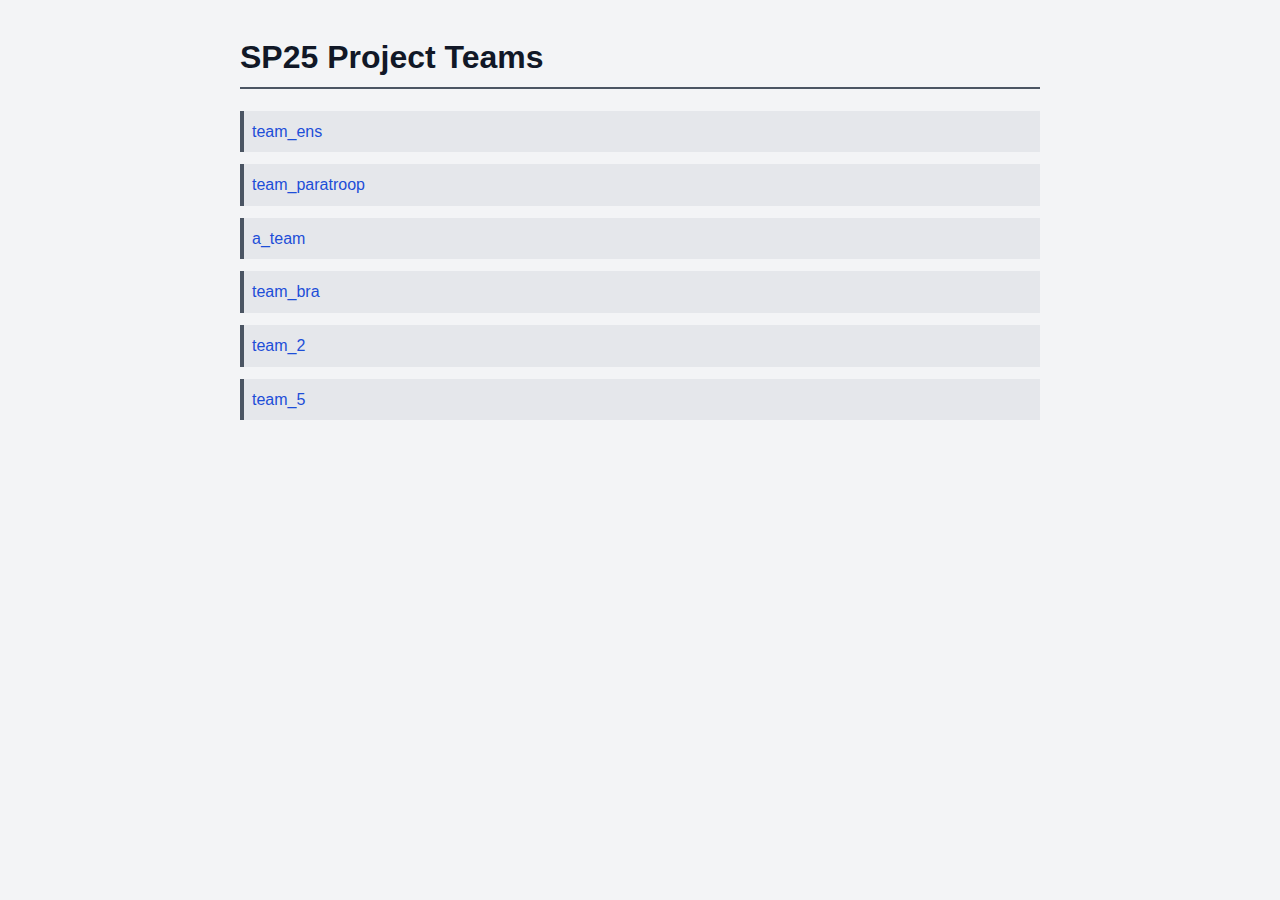
<file: index.html>
<!DOCTYPE html>
<html lang="en">
<head>
  <meta charset="UTF-8">
  <title>SE4003 SP25 Projects</title>
  <link rel="stylesheet" href="style.css">
</head>
<body>
  <h1>SP25 Project Teams</h1>
  <ul id="team-list">
      <li><a href="https://github.com/navalpostgraduateschool/caterpillar">team_ens</a></li>
      
      <li><a href="https://github.com/navalpostgraduateschool/ugv_urban_ops">team_paratroop</a></li>
  </ul>

    <script src="sp25/teams.js"></script>

</body>
</html>
</file>
<file: style.css>
/* Base layout */
body {
  font-family: "Segoe UI", Tahoma, Geneva, Verdana, sans-serif;
  background-color: #f3f4f6; /* light gray */
  color: #1f2937; /* dark slate gray */
  margin: 2rem auto;
  max-width: 800px;
  padding: 0 1rem;
  line-height: 1.6;
}

/* Headings */
h1, h2, h3 {
  color: #111827; /* near-black */
  border-bottom: 2px solid #4b5563; /* subtle dark gray */
  padding-bottom: 0.25rem;
  margin-top: 2rem;
}

/* Links */
a {
  color: #1d4ed8; /* subdued navy */
  text-decoration: none;
}
a:hover {
  text-decoration: underline;
  color: #0f172a; /* darker navy */
}

/* Navigation list */
ul#team-list {
  list-style-type: none;
  padding-left: 0;
}

ul#team-list li {
  margin-bottom: 0.75rem;
  padding: 0.5rem;
  background-color: #e5e7eb; /* very light gray */
  border-left: 4px solid #4b5563;
  transition: background-color 0.2s ease;
}

ul#team-list li:hover {
  background-color: #d1d5db; /* light gray on hover */
}

/* Footer (if used) */
footer {
  margin-top: 3rem;
  font-size: 0.85rem;
  color: #6b7280; /* gray-600 */
  text-align: center;
}
</file>
